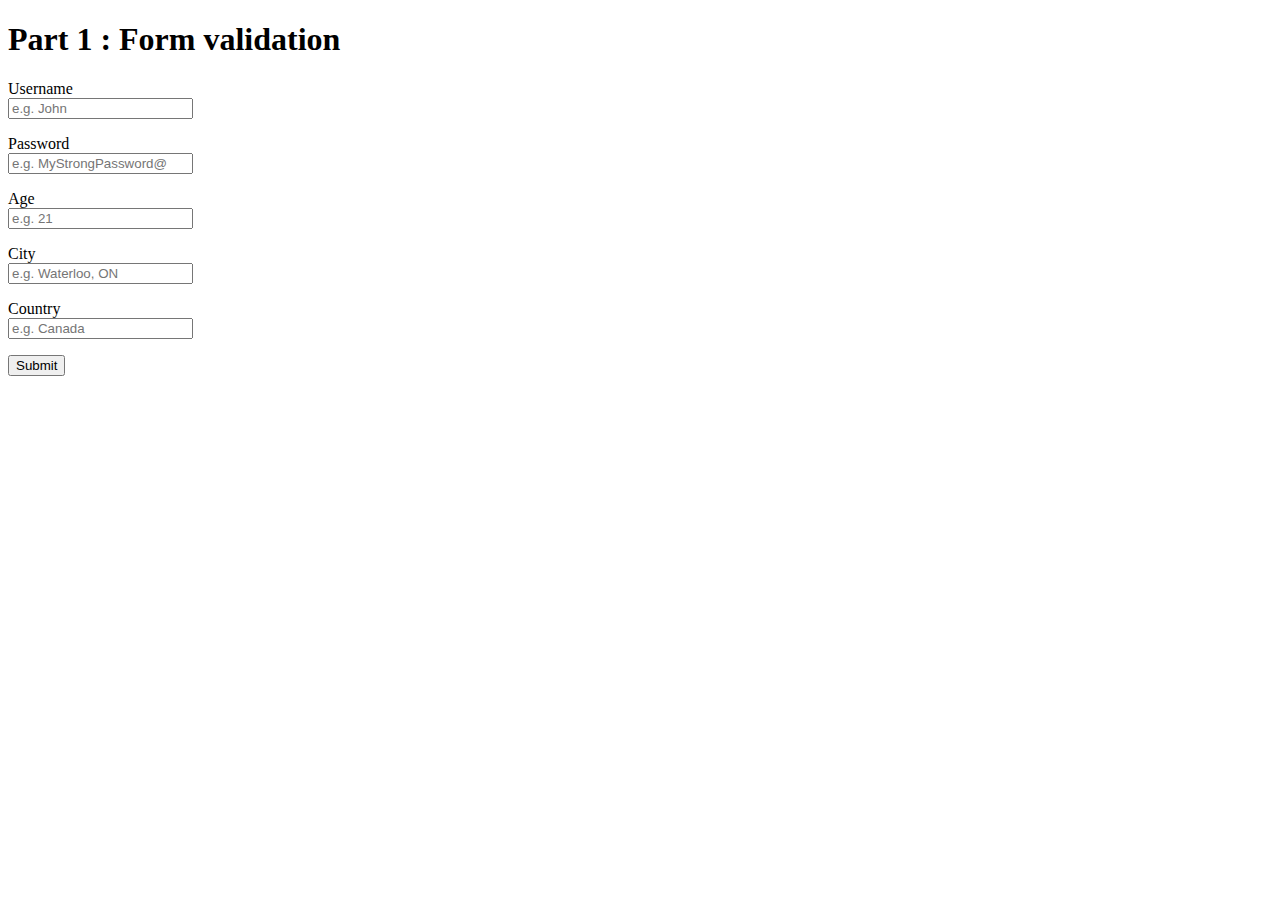
<file: assignment3/index.html>
<!DOCTYPE html>
<html lang="en">
  <head>
    <meta charset="UTF-8" />
    <meta http-equiv="X-UA-Compatible" content="IE=edge" />
    <meta name="viewport" content="width=device-width, initial-scale=1.0" />
    <title>Kuber Assignment</title>
  </head>
  <body>
    <h1>Part 1 : Form validation</h1>
    <form method="post" action="submit.php">
      <div>
        <p>
          <label for="usename">Username</label> <br />
          <input type="text" id="username" name="username" placeholder="e.g. John" />
        </p>
      </div>
      <div>
        <p>
          <label for="password">Password</label><br />
          <input
            type="text"
            id="password"
            name="password"
            placeholder="e.g. MyStrongPassword@"
          />
        </p>
      </div>
      <div>
        <p>
          <label for="age">Age</label><br />
          <input type="text" id="age" name="age" placeholder="e.g. 21" />
        </p>
      </div>

      <div>
        <p>
          <label for="city">City</label><br />
          <input
            type="text"
            id="city"
            name="city"
            placeholder="e.g. Waterloo, ON"
          />
        </p>
      </div>

      <div>
        <p>
          <label for="country">Country</label><br />
          <input type="text" id="country" name="country" placeholder="e.g. Canada" />
        </p>
      </div>

      <div>
        <input type="submit" name="submit" value="Submit" />
      </div>
    </form>
  </body>
</html>
</file>
